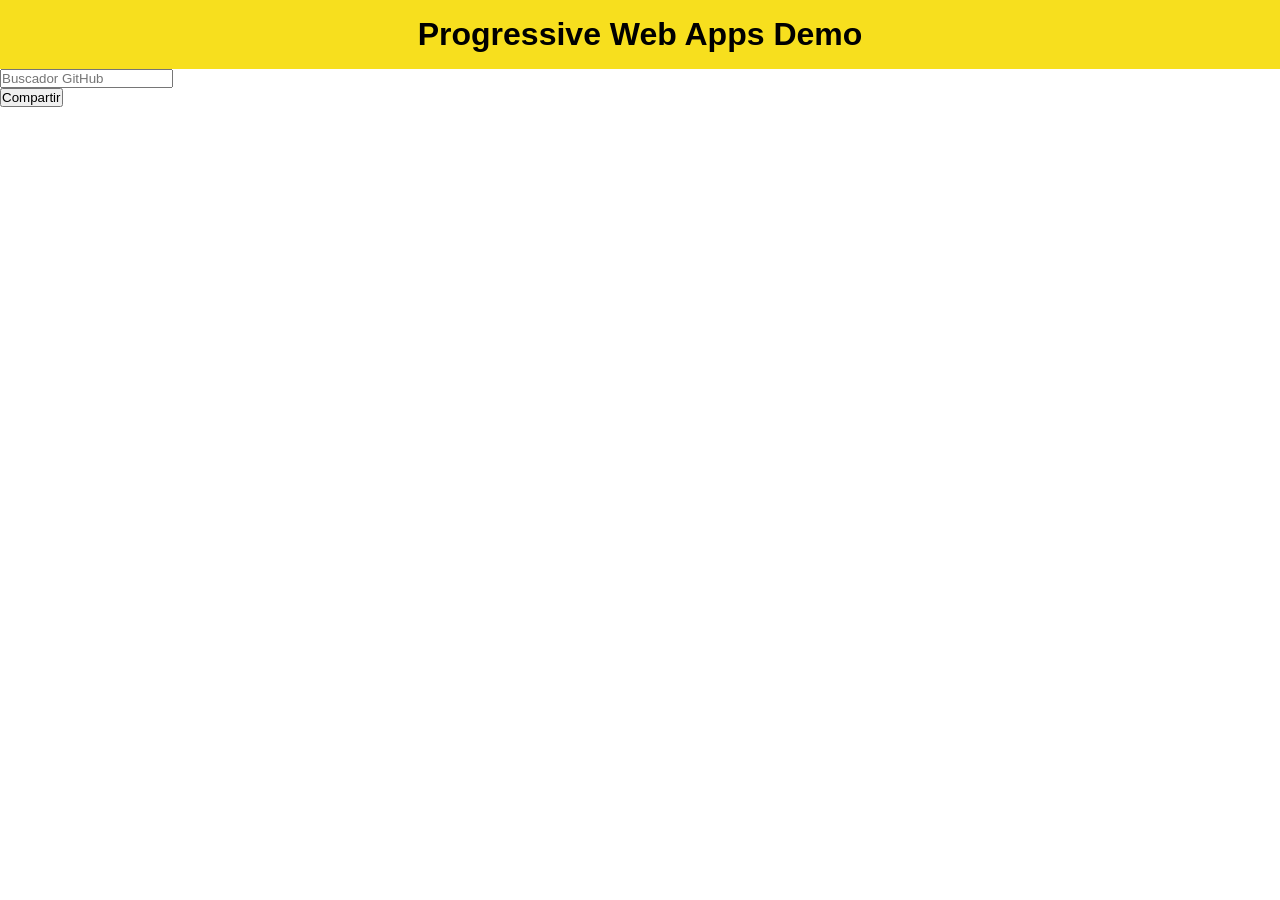
<file: index.html>
<!DOCTYPE html>
<html>
    <head>
        <meta charset="utf-8">
        <meta name="viewport" content="width=device-width, initial-scale=1.0">
        <meta http-equiv="X-UA-Compatible" content="ie-edge">

        <title>PWA Demo</title>

        <!-- Declaracion de manifest -->
        <link rel="manifest" href="./manifest.json">
        <meta name="theme-color" content="#F7DF1E">

        <!-- Deteccion de icono de pwa -->
        <link rel="icon" type="image/png" sizes="16x16" href="./img/icon_16x16.png">
        <link rel="icon" type="image/png" sizes="32x32" href="./img/icon_32x32.png">
        <link rel="icon" type="image/png" sizes="64x64" href="./img/icon_64x64.png">
        <link rel="icon" type="image/png" sizes="96x96" href="./img/icon_96x96.png">
        <link rel="icon" type="image/png" sizes="128x128" href="./img/icon_128x128.png">
        <link rel="icon" type="image/png" sizes="192x192" href="./img/icon_192x192.png">
        <link rel="icon" type="image/png" sizes="256x256" href="./img/icon_256x256.png">
        <link rel="icon" type="image/png" sizes="384x384" href="./img/icon_384x384.png">
        <link rel="icon" type="image/png" sizes="512x512" href="./img/icon_512x512.png">
        <link rel="icon" type="image/png" sizes="1024x1024" href="./img/icon_1024x1024.png">

        <!-- Metatags IOS -->
        <meta name="apple-mobile-web-app-capable" content="yes">
        <meta name="apple-mobile-web-app-status-bar-style" content="black">
        <meta name="format-detection" content="telephone=no">
        <meta name="apple-mobile-web-app-title" content="PWA Demo">
        <link rel="apple-touch-icon" sizes="192x192" href="./img/icon_192x192.png">

        <!-- Metatags Windows -->
        <meta name="msapplication-TileColor" content="#F7DF1E">
        <meta name="msapplication-TileImage" content="./img/icon_192x192.png">

        <!-- Otros Metatags -->
        <meta property="og:title" content="PWA Demo">
        <meta property="og:locale" content="es_MX">
        <meta property="og:type" content="website">
        <meta property="og:image" content="./img/icon_128x128.png">
        <meta property="og:site_name" content="EDteam">
        <meta property="og:url" content="https://pwa.ed.team">
        <link rel="stylesheet" href="https://cdnjs.cloudflare.com/ajax/libs/font-awesome/4.7.0/css/font-awesome.min.css">

        <link rel="stylesheet" href="./style.css">
    </head>
    <body>
        <header class="Header">
            <h1>Progressive Web Apps Demo</h1>
        </header>
        <section class="GitHubUser"></section>
        <form class="GitHubUserForm">
            <input type="search" id="search" placeholder="Buscador GitHub">
        </form>
        <button id="share">Compartir</button>

        <script src="./script.js"></script>
    </body>
</html>
</file>
<file: style.css>
html {
    box-sizing: border-box;
    font-family: sans-serif;
    font-size: 16px;
}

*,
*::after,
*::before {
    box-sizing: inherit;
    margin: 0;
    padding: 0;
}

img {
    max-width: 100%;
    height: auto;
}

.Header {
    padding: 1em;
    text-align: center;
    background-color: #F7DF1E;
}

.u-offline {
    background-color: #666666;
    color: #FFFFFF,inherit;
    filter: blur(.1rem);
}
</file>
